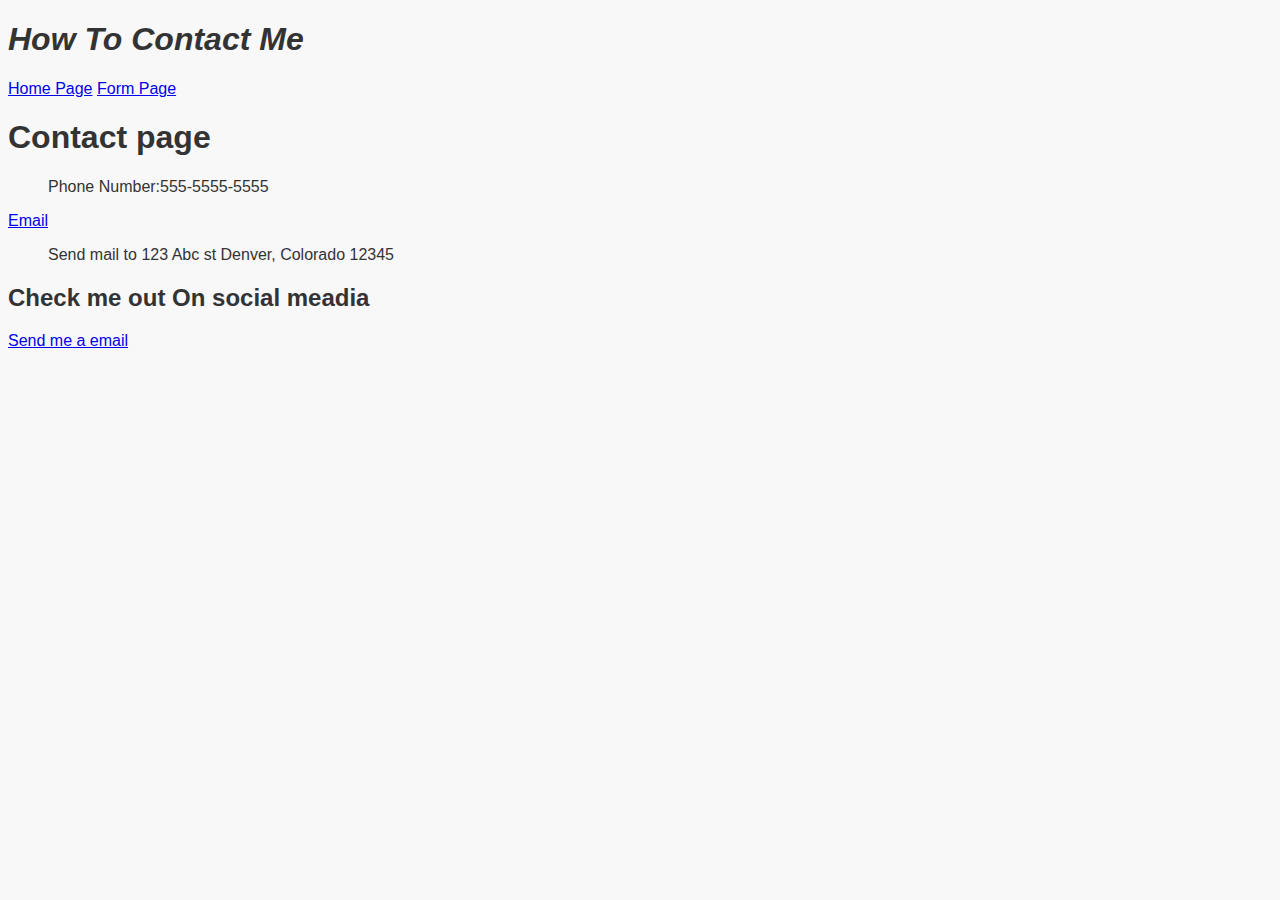
<file: contact.html>
<!DOCTYPE html>
<html lang="en">
<head>
    <meta charset="UTF-8">
    <meta http-equiv="X-UA-Compatible" content="IE=edge">
    <meta name="viewport" content="width=device-width, initial-scale=1.0">
    <link rel="stylesheet" type="text/css" href="style.css">


    <title>Document</title>
</head>
<body>
    <header>
        <h1><i>How To Contact Me</i></h1>
    </header>
 <a href="index.html">Home Page</a>
 <a href="forms.html">Form Page</a>
 <h1>Contact page</h1> 
 <ol>Phone Number:555-5555-5555</ol>
 <oi><a href= "mailto: 2001menocal@gmail.com">Email</a></oi>
 <ol>Send mail to 123 Abc st Denver, Colorado 12345 </ol>
 <aside>
    <h2>Check me out On social meadia</h2>
</aside>  
</body>
<footer>
    <a href= "mailto: 2001menocal@gmail.com">Send me a email</a>
</footer>
</html>
</file>
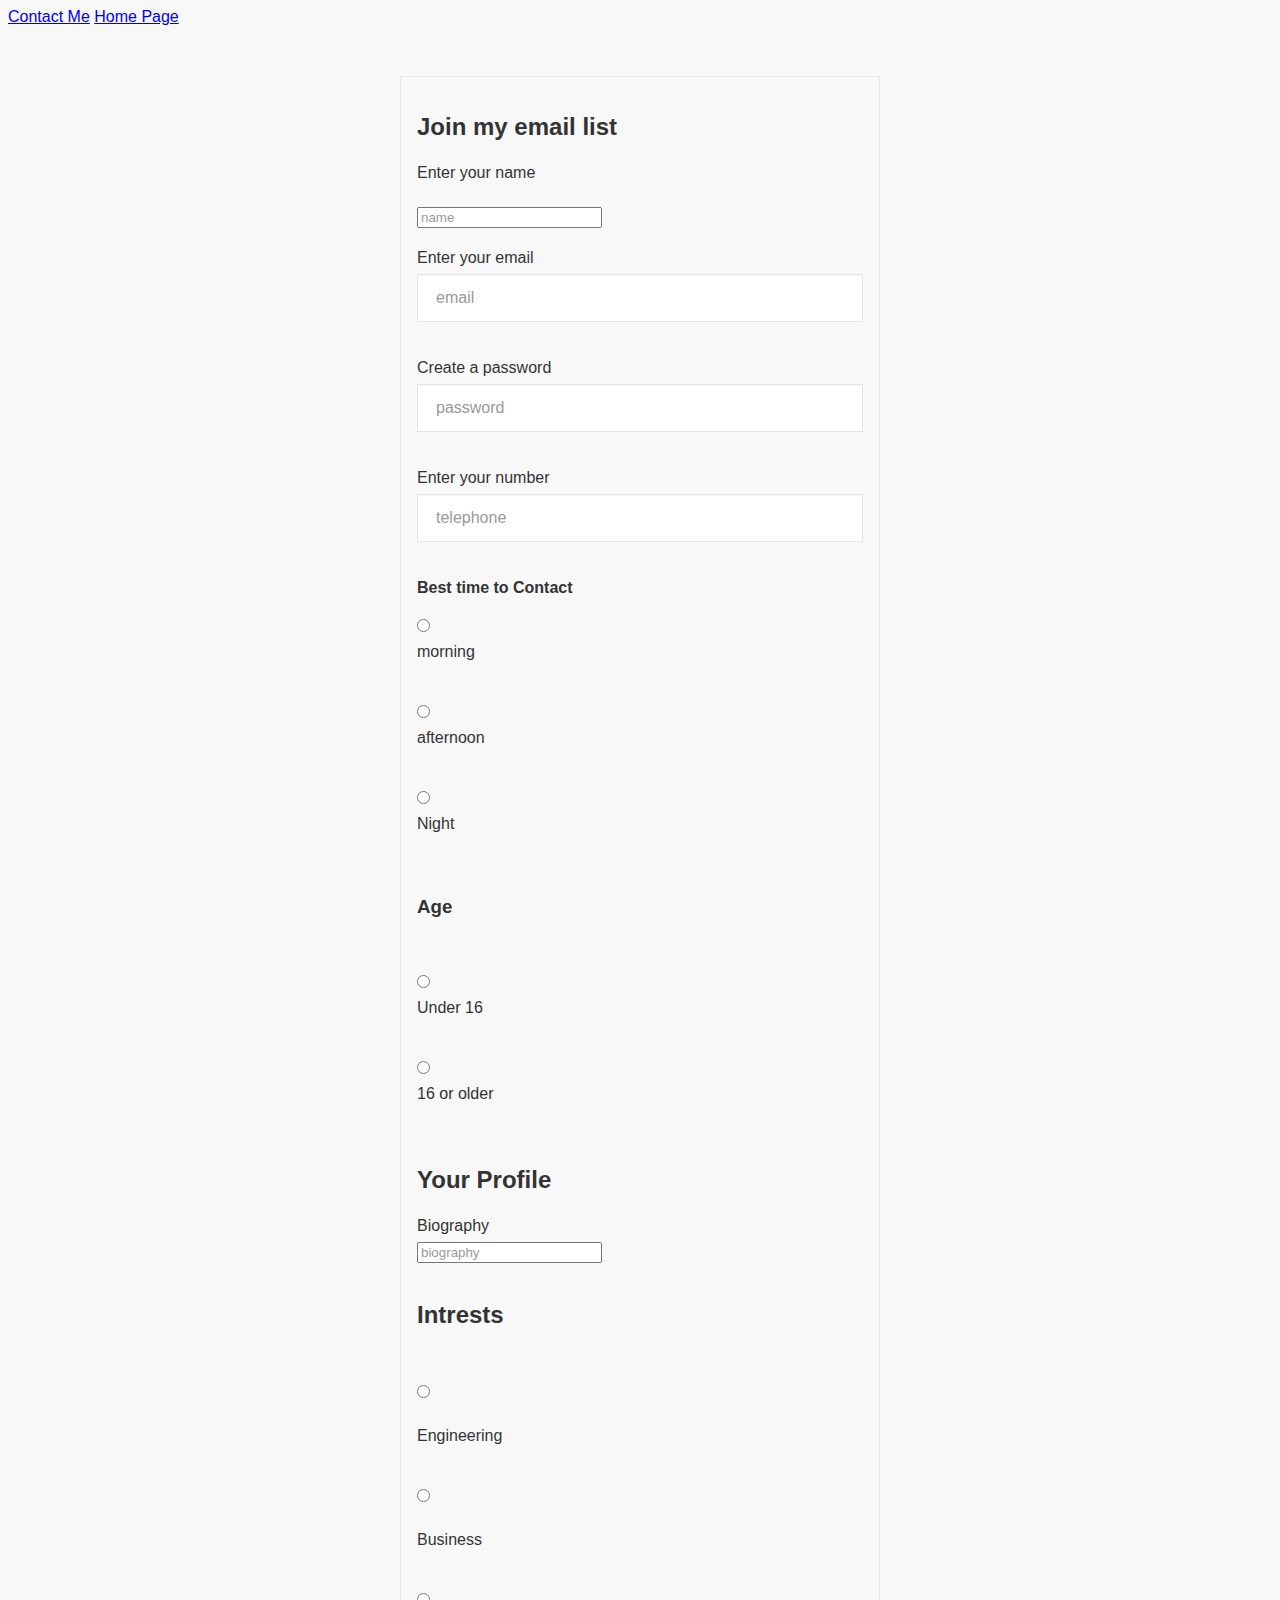
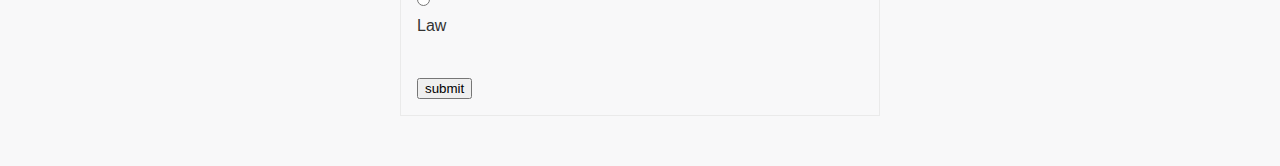
<file: forms.html>
<!DOCTYPE html>
<html lang="en">
<head>
    <meta charset="UTF-8">
    <meta http-equiv="X-UA-Compatible" content="IE=edge">
    <meta name="viewport" content="width=device-width, initial-scale=1.0">
    <link rel="stylesheet" type="text/css" href="style.css">


    <title>Forms</title>
</head>
<body>
    <header>

        <nav><a href="contact.html">Contact Me</a>
            <a href="index.html">Home Page</a>
        </nav>
    </header>
    <main>
        <form id="formation" action"#" method="GET">
        <h2>Join my email list</h2>
        <label for="name">Enter your name</label>
        <br>
        <input type="name" id="name" placeholder="name" reqierd>


        <br><br>
        <label for="email">Enter your email</label>
        
        <input type="email" id="email" placeholder="email">
<br><br>


        <label for="password">Create a password</label>
        
        <input type="password"id="password"placeholder="password" required>
<br><br>


        <label for="tel">Enter your number</label>
        
        <input type="tel" id="telephone" placeholder="telephone">
        
        <h4>Best time to Contact</h4>
<input type="radio"id="Morning"name="contact time" value="morning">
<label for="radio">morning</label>
<br><br>
<input type="radio"id="afternoon"name="contact time" value="affternoon">
<label for="radio">afternoon</label>
<br><br>
<input type="radio"id="night"name="contact time" value="night">
<label for="radio">Night</label>
<br><br>
<label for="age"><h3>Age</h3></label>
<br><br>
<input type="radio"id="under 16"name="age" value="under 16">
<label for="radio">Under 16</label>
<br><br>
<input type="radio"id="16 or older"name="age" value="16 or older">
<label for="radio">16 or older</label>
<br><br>
<h2>Your Profile</h2>
<label for="biography">Biography</label>
<input type="biography" id="biography" placeholder="biography" reqierd>
<br><br>
<h2>Intrests</h2>
<br><br>
<input type="radio"id="engineering"name="Intrests" value="engineering">
<br><br>
<label for="radio">Engineering</label>
<br><br>
<input type="radio"id="business"name="Intrests" value="business">
<br><br>
<label for="radio">Business</label>
<br><br>
<input type="radio"id="law"name="Intrests" value="law">
<label for="radio">Law</label>
<br><br>
<input type="submit" id="submit"value="submit">




        </form>
    </main>
    
</body>
</html>
</file>
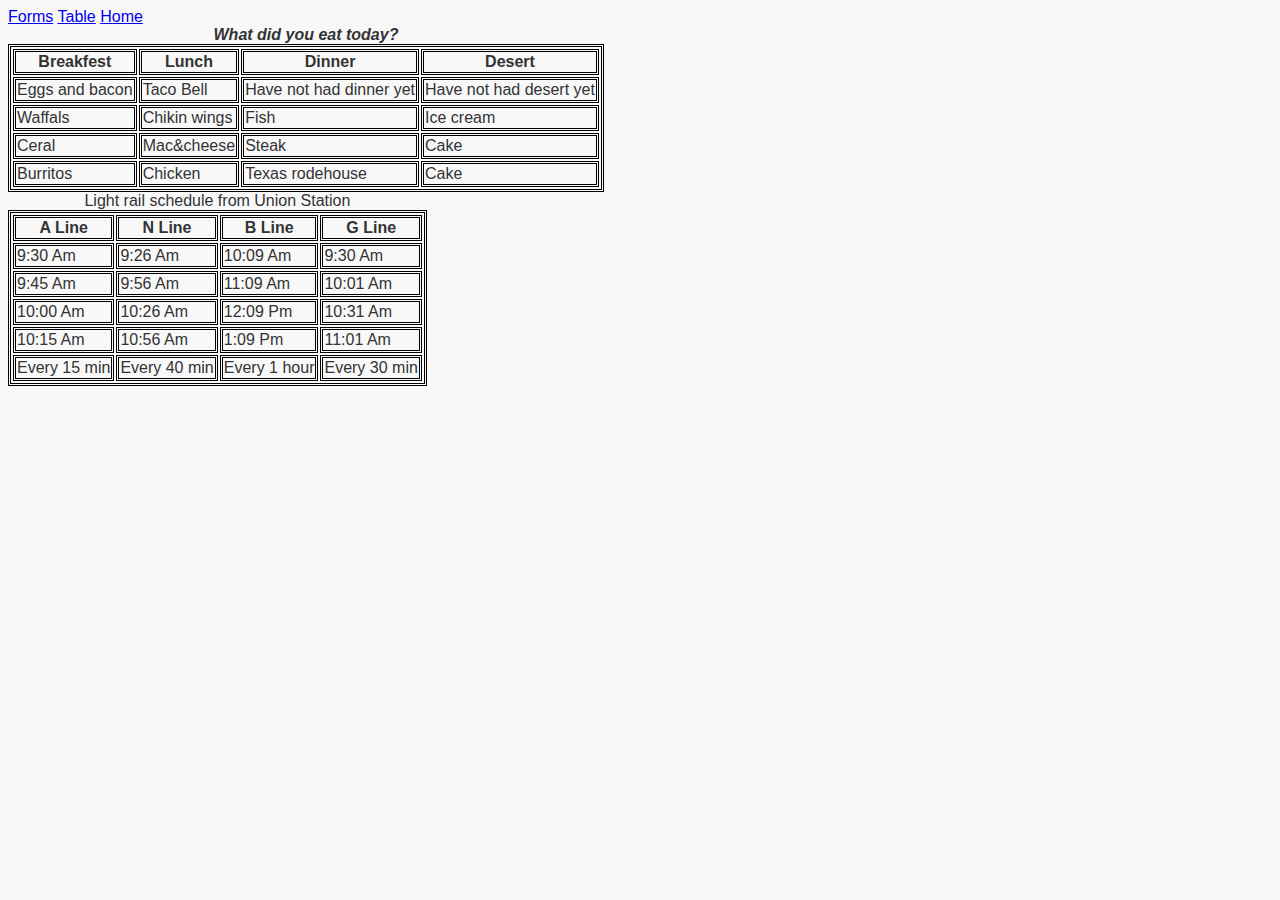
<file: table.html>
<!DOCTYPE html>
<html lang="en">
<head>
    <meta charset="UTF-8">
    <meta http-equiv="X-UA-Compatible" content="IE=edge">
    <meta name="viewport" content="width=device-width, initial-scale=1.0">
   <link rel="stylesheet" type="text/css" href="style.css">
    <title>Tables</title>
</head>
<body>
    <header>
        <a href="forms.html">Forms</a>
        <a href="Table.html">Table</a>
        <a href="index.html">Home</a>
    </header>

    <main>

<table>
<caption><strong><i>What did you eat today?</i></strong> </caption>
<tr>
    <th>Breakfest</th>
    <th>Lunch</th>
    <th>Dinner</th>
    <th>Desert</th>
</tr>

<tr>
<td>Eggs and bacon</td>
<td>Taco Bell</td>
<td>Have not had dinner yet</td>
<td>Have not had desert yet</td>
</tr>

<tr>
    <td>Waffals</td>
    <td>Chikin wings</td>
    <td>Fish</td>
    <td>Ice cream</td>
</tr>
<td>Ceral</td>
<td>Mac&cheese</td>
<td>Steak</td>
<td>Cake</td>
<tr>
    <td>Burritos</td>
    <td>Chicken</td>
    <td>Texas rodehouse</td>
    <td>Cake</td>
</tr>

</table>
<table>
    <caption>Light rail schedule from Union Station</caption>
    <tr>
        <th>A Line</th>
        <th>N Line</th>
        <th>B Line</th>
        <th>G Line</th>

    </tr>

    <tr>
        <td>9:30 Am</td>
        <td>9:26 Am</td>
        <td>10:09 Am</td>
        <td>9:30 Am</td>

    </tr>

    <tr>
<td>9:45 Am</td>
<td>9:56 Am</td>
<td>11:09 Am</td>
<td>10:01 Am</td>
</tr>

<tr>
    <td>10:00 Am</td>
    <td>10:26 Am</td>
    <td>12:09 Pm</td>
    <td>10:31 Am</td>
</tr>

<tr>
    <td>10:15 Am</td>
    <td>10:56 Am</td>
    <td>1:09 Pm</td>
    <td>11:01 Am</td>
</tr>

<tr>
    <td>Every 15 min</td>
    <td>Every 40 min</td>
    <td>Every 1 hour</td>
    <td>Every 30 min</td>
</tr>

</table>

</main>

</body>
</html>
</file>
<file: style.css>
body {
background-color: red;    
}
*, *:before, *:after {
    -moz-box-sizing: border-box;
    -webkit-box-sizing: border-box;
    box-sizing: border-box;
  }
  body {
    font-family: 'Lato', sans-serif;
    color: #333;
    background-color: #f8f8f9;
  }
  form {
    max-width: 480px;
    margin: 50px auto;
    padding: 16px;
    border: 1px solid #eaeaea;
  }
  input[type="text"],
  input[type="password"],
  input[type="date"],
  input[type="datetime"],
  input[type="email"],
  input[type="number"],
  input[type="search"],
  input[type="tel"],
  input[type="time"],
  input[type="url"],
  textarea,
  select {
    background-color: #ffffff;
    border: 1px solid #e5e5e4;
    font-size: 16px;
    height: auto;
    margin: 0;
    outline: 0;
    padding: 8px 18px;
    height: 48px;
    width: 100%;
    color: #8a97a0;
    box-shadow: 0 1px 0 rgba(0,0,0,0.03) inset;
    margin-bottom: 16px;
    transition: all .2s ease;
  }
  input::placeholder {
    color: #999;
  }
  input:focus,
  textarea:focus,
  select:focus {
    border-color: #0f868c;
  }
  input[type="radio"],
  input[type="checkbox"] {
    margin: 0 4px 8px 0;
  }
  select {
    padding: 6px;
    height: 32px;
    border-radius: 2px;
  }
  button {
    font-size: 16px;
    font-weight: 600;
    text-transform: uppercase;
    padding: 15px 26px;
    color: #FFF;
    background-color: #0f868c;
    border-radius: 4px;
    border: 1px solid #0f868c;
    text-align: center;
    width: 100%;
  }
  fieldset {
    margin-bottom: 28px;
    border: none;
  }
  legend {
    font-size: 28px;
    font-weight: 400;
    margin-bottom: 16px;
  }
  label {
    display: block;
    line-height: 24px;
    font-size: 16px;
    font-weight: 400;
    margin-bottom: 4px;
  }
  label.light {
    font-weight: 300;
    display: inline;
  }
  table, th, td {
    border:3px double black;
  }
</file>
